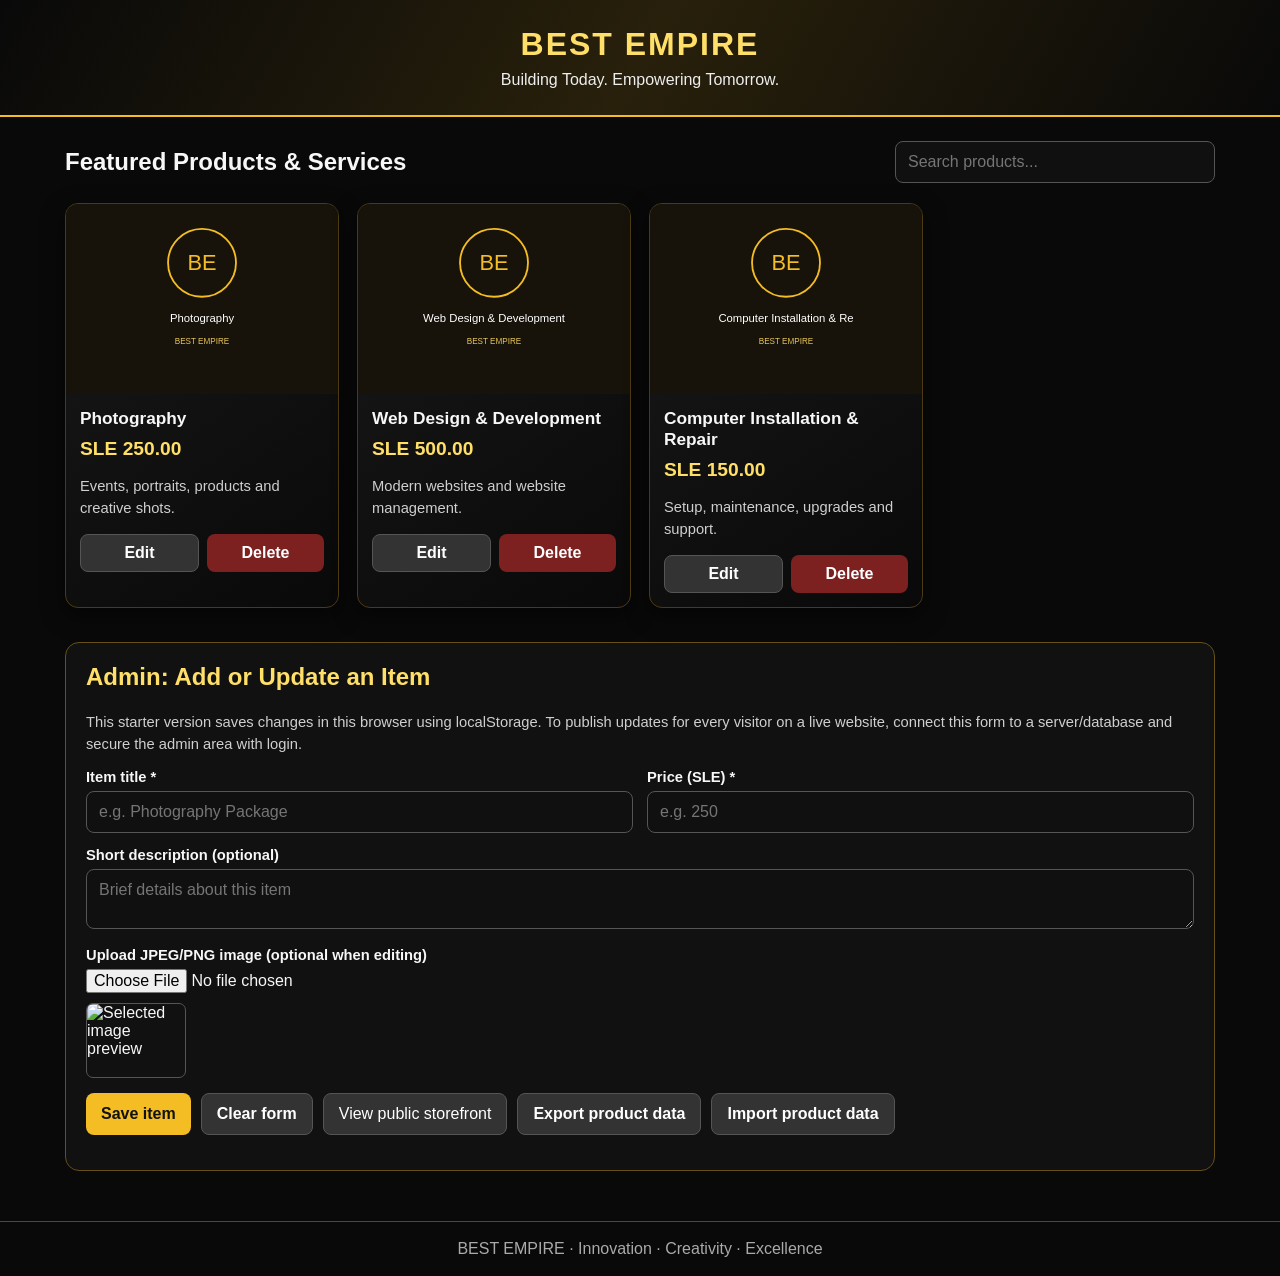
<file: admin.html>
<!DOCTYPE html>
<html lang="en">
<head>
<meta charset="UTF-8">
<meta name="viewport" content="width=device-width, initial-scale=1.0">
<title>BEST EMPIRE | Product Marketing</title>
<style>
  :root { --gold:#f4bd24; --gold2:#ffdf68; --ink:#080808; --panel:#151515; --muted:#bdbdbd; }
  * { box-sizing:border-box; }
  body { margin:0; font-family:Arial,Helvetica,sans-serif; background:#090909; color:#f7f7f7; }
  header { padding:26px 18px; text-align:center; border-bottom:2px solid var(--gold); background:linear-gradient(120deg,#090909,#28200b,#090909); }
  header h1 { margin:0; color:var(--gold2); letter-spacing:2px; }
  header p { margin:8px 0 0; color:#eee; }
  .wrap { width:min(1150px,94%); margin:24px auto 50px; }
  .toolbar { display:flex; flex-wrap:wrap; gap:12px; align-items:center; justify-content:space-between; margin-bottom:20px; }
  .toolbar h2 { margin:0; }
  input, textarea, button { font:inherit; }
  input[type="search"], input[type="text"], input[type="number"], textarea {
    width:100%; padding:11px 12px; border:1px solid #555; border-radius:8px; background:#101010; color:white;
  }
  .search { max-width:320px; }
  button { border:0; border-radius:8px; padding:11px 15px; cursor:pointer; font-weight:700; }
  .primary { background:var(--gold); color:#111; }
  .secondary { background:#333; color:#fff; border:1px solid #555; }
  .danger { background:#7d2020; color:white; }
  .grid { display:grid; grid-template-columns:repeat(auto-fill,minmax(220px,1fr)); gap:18px; }
  .product { overflow:hidden; border:1px solid #4c3b12; border-radius:13px; background:linear-gradient(145deg,#191919,#090909); box-shadow:0 8px 22px #0008; }
  .product img { display:block; width:100%; height:190px; object-fit:cover; background:#222; }
  .product-body { padding:14px; }
  .product h3 { margin:0 0 9px; font-size:1.08rem; }
  .price { color:var(--gold2); font-weight:800; font-size:1.2rem; margin:0 0 12px; }
  .card-actions { display:flex; gap:8px; }
  .card-actions button { flex:1; padding:9px 8px; }
  .empty { padding:30px; border:1px dashed #555; border-radius:12px; color:var(--muted); text-align:center; grid-column:1/-1; }
  .admin { margin-top:34px; border:1px solid #665018; border-radius:14px; padding:20px; background:#111; }
  .admin h2 { margin-top:0; color:var(--gold2); }
  .notice { color:#cfcfcf; line-height:1.5; font-size:.92rem; }
  .form-grid { display:grid; grid-template-columns:repeat(2,minmax(0,1fr)); gap:14px; }
  .field label { display:block; margin:0 0 6px; font-weight:700; font-size:.92rem; }
  .field.full { grid-column:1/-1; }
  .form-actions { display:flex; flex-wrap:wrap; gap:10px; margin-top:15px; }
  .preview { display:flex; align-items:center; gap:12px; margin-top:10px; }
  .preview img { width:100px; height:75px; object-fit:cover; border-radius:7px; border:1px solid #555; }
  footer { text-align:center; border-top:1px solid #5c4714; padding:18px; color:#aaa; }
  @media(max-width:600px) { .form-grid { grid-template-columns:1fr; } .field.full { grid-column:auto; } .toolbar { align-items:stretch; } .search { max-width:none; } }
</style>
</head>
<body>
<header>
  <h1>BEST EMPIRE</h1>
  <p>Building Today. Empowering Tomorrow.</p>
</header>

<main class="wrap">
  <div class="toolbar">
    <h2>Featured Products & Services</h2>
    <input class="search" id="searchBox" type="search" placeholder="Search products..." aria-label="Search products">
  </div>
  <section id="productGrid" class="grid" aria-live="polite"></section>

  <section class="admin" id="adminPanel">
    <h2>Admin: Add or Update an Item</h2>
    <p class="notice">This starter version saves changes in this browser using localStorage. To publish updates for every visitor on a live website, connect this form to a server/database and secure the admin area with login.</p>
    <form id="productForm">
      <input type="hidden" id="editId">
      <div class="form-grid">
        <div class="field">
          <label for="title">Item title *</label>
          <input id="title" type="text" maxlength="100" required placeholder="e.g. Photography Package">
        </div>
        <div class="field">
          <label for="price">Price (SLE) *</label>
          <input id="price" type="number" min="0" step="0.01" required placeholder="e.g. 250">
        </div>
        <div class="field full">
          <label for="description">Short description (optional)</label>
          <textarea id="description" rows="2" maxlength="240" placeholder="Brief details about this item"></textarea>
        </div>
        <div class="field full">
          <label for="imageFile">Upload JPEG/PNG image (optional when editing)</label>
          <input id="imageFile" type="file" accept="image/jpeg,image/png,image/webp">
          <div class="preview" id="imagePreviewWrap" hidden>
            <img id="imagePreview" alt="Selected image preview">
            <span id="imageFileName" class="notice"></span>
          </div>
        </div>
      </div>
      <div class="form-actions">
        <button class="primary" type="submit" id="saveButton">Save item</button>
        <button class="secondary" type="button" id="resetButton">Clear form</button>
        <a class="secondary" href="storefront.html" target="_blank" rel="noopener" style="display:inline-flex;align-items:center;text-decoration:none;padding:11px 15px;border-radius:8px;">View public storefront</a>
        <button class="secondary" type="button" id="exportButton">Export product data</button>
        <button class="secondary" type="button" id="importButton">Import product data</button>
        <input id="importFile" type="file" accept="application/json" hidden>
      </div>
      <p id="formMessage" class="notice" role="status"></p>
    </form>
  </section>
</main>
<footer>BEST EMPIRE · Innovation · Creativity · Excellence</footer>

<script>
(() => {
  const STORAGE_KEY = "bestEmpireProducts_v1";
  const $ = (id) => document.getElementById(id);
  const grid = $("productGrid");
  let selectedImageData = "";
  let products = loadProducts();

  function starterProducts() {
    return [
      { id: makeId(), title: "Photography", price: 250, description: "Events, portraits, products and creative shots.", image: "", imageName: "" },
      { id: makeId(), title: "Web Design & Development", price: 500, description: "Modern websites and website management.", image: "", imageName: "" },
      { id: makeId(), title: "Computer Installation & Repair", price: 150, description: "Setup, maintenance, upgrades and support.", image: "", imageName: "" }
    ];
  }
  function makeId() { return Date.now().toString(36) + Math.random().toString(36).slice(2, 8); }
  function loadProducts() {
    try {
      const saved = localStorage.getItem(STORAGE_KEY);
      return saved ? JSON.parse(saved) : starterProducts();
    } catch (e) { return starterProducts(); }
  }
  function persist() {
    try {
      localStorage.setItem(STORAGE_KEY, JSON.stringify(products));
      return true;
    } catch (e) {
      $("formMessage").textContent = "Could not save. The image may be too large for browser storage; use a smaller image or connect a server.";
      return false;
    }
  }
  function safeText(value) { return String(value ?? "").replace(/[&<>"']/g, ch => ({ "&":"&amp;", "<":"&lt;", ">":"&gt;", '"':"&quot;", "'":"&#39;" }[ch])); }
  function money(value) {
    return new Intl.NumberFormat("en-SL", { style:"currency", currency:"SLE", maximumFractionDigits:2 }).format(Number(value) || 0);
  }
  function placeholder(title) {
    const svg = `<svg xmlns="http://www.w3.org/2000/svg" width="640" height="420"><rect width="100%" height="100%" fill="#17130a"/><circle cx="320" cy="130" r="75" fill="none" stroke="#f4bd24" stroke-width="4"/><text x="320" y="145" font-size="48" text-anchor="middle" fill="#f4bd24" font-family="Arial">BE</text><text x="320" y="260" font-size="25" text-anchor="middle" fill="#fff" font-family="Arial">${safeText(title).slice(0,30)}</text><text x="320" y="310" font-size="18" text-anchor="middle" fill="#e8c65b" font-family="Arial">BEST EMPIRE</text></svg>`;
    return "data:image/svg+xml;charset=UTF-8," + encodeURIComponent(svg);
  }
  function render() {
    const q = $("searchBox").value.trim().toLowerCase();
    const filtered = products.filter(p => `${p.title} ${p.description || ""}`.toLowerCase().includes(q));
    grid.innerHTML = "";
    if (!filtered.length) {
      grid.innerHTML = `<div class="empty">No items found. Add a new item in the admin panel.</div>`;
      return;
    }
    filtered.forEach(p => {
      const card = document.createElement("article");
      card.className = "product";
      const img = document.createElement("img");
      img.src = p.image || placeholder(p.title);
      img.alt = p.title;
      img.loading = "lazy";
      const body = document.createElement("div");
      body.className = "product-body";
      body.innerHTML = `<h3>${safeText(p.title)}</h3><p class="price">${money(p.price)}</p><p class="notice">${safeText(p.description || "")}</p><div class="card-actions"><button class="secondary" data-edit="${safeText(p.id)}">Edit</button><button class="danger" data-delete="${safeText(p.id)}">Delete</button></div>`;
      card.append(img, body);
      grid.append(card);
    });
  }
  function clearForm() {
    $("productForm").reset();
    $("editId").value = "";
    selectedImageData = "";
    $("imagePreviewWrap").hidden = true;
    $("saveButton").textContent = "Save item";
    $("formMessage").textContent = "";
  }
  function editProduct(id) {
    const p = products.find(item => item.id === id);
    if (!p) return;
    $("editId").value = p.id;
    $("title").value = p.title;
    $("price").value = p.price;
    $("description").value = p.description || "";
    selectedImageData = p.image || "";
    $("saveButton").textContent = "Update item";
    if (selectedImageData) {
      $("imagePreview").src = selectedImageData;
      $("imageFileName").textContent = p.imageName || "Current image";
      $("imagePreviewWrap").hidden = false;
    } else {
      $("imagePreviewWrap").hidden = true;
    }
    $("adminPanel").scrollIntoView({ behavior:"smooth", block:"start" });
  }

  $("productForm").addEventListener("submit", async (event) => {
    event.preventDefault();
    const id = $("editId").value;
    const existing = products.find(p => p.id === id);
    const file = $("imageFile").files[0];
    if (file) {
      if (!file.type.startsWith("image/")) {
        $("formMessage").textContent = "Please choose an image file.";
        return;
      }
      if (file.size > 2 * 1024 * 1024) {
        $("formMessage").textContent = "Please use an image under 2 MB for this browser-only demo.";
        return;
      }
      selectedImageData = await new Promise((resolve, reject) => {
        const reader = new FileReader();
        reader.onload = () => resolve(reader.result);
        reader.onerror = reject;
        reader.readAsDataURL(file);
      });
    }
    const item = {
      id: id || makeId(),
      title: $("title").value.trim(),
      price: Number($("price").value),
      description: $("description").value.trim(),
      image: selectedImageData || (existing ? existing.image : ""),
      imageName: file ? file.name : (existing ? existing.imageName : "")
    };
    if (!item.title || !Number.isFinite(item.price) || item.price < 0) return;
    if (existing) products = products.map(p => p.id === id ? item : p);
    else products.unshift(item);
    if (persist()) {
      render();
      clearForm();
      $("formMessage").textContent = "Item saved in this browser.";
    }
  });

  grid.addEventListener("click", (event) => {
    const editButton = event.target.closest("[data-edit]");
    const deleteButton = event.target.closest("[data-delete]");
    if (editButton) editProduct(editButton.dataset.edit);
    if (deleteButton) {
      const p = products.find(item => item.id === deleteButton.dataset.delete);
      if (p && confirm(`Delete "${p.title}"?`)) {
        products = products.filter(item => item.id !== p.id);
        persist();
        render();
      }
    }
  });
  $("searchBox").addEventListener("input", render);
  $("resetButton").addEventListener("click", clearForm);
  $("imageFile").addEventListener("change", () => {
    const file = $("imageFile").files[0];
    if (!file) return;
    if (file.size > 2 * 1024 * 1024) {
      $("formMessage").textContent = "Image is over 2 MB. Choose a smaller image.";
      $("imageFile").value = "";
      return;
    }
    const reader = new FileReader();
    reader.onload = () => {
      $("imagePreview").src = reader.result;
      $("imageFileName").textContent = file.name;
      $("imagePreviewWrap").hidden = false;
    };
    reader.readAsDataURL(file);
  });
  $("exportButton").addEventListener("click", () => {
    const blob = new Blob([JSON.stringify(products, null, 2)], { type:"application/json" });
    const url = URL.createObjectURL(blob);
    const a = document.createElement("a");
    a.href = url; a.download = "best-empire-products.json"; a.click();
    URL.revokeObjectURL(url);
  });
  $("importButton").addEventListener("click", () => $("importFile").click());
  $("importFile").addEventListener("change", async () => {
    const file = $("importFile").files[0];
    if (!file) return;
    try {
      const imported = JSON.parse(await file.text());
      if (!Array.isArray(imported) || !imported.every(p => p.title && Number.isFinite(Number(p.price)))) throw new Error("Invalid format");
      products = imported.map(p => ({ id:p.id || makeId(), title:String(p.title), price:Number(p.price), description:String(p.description || ""), image:String(p.image || ""), imageName:String(p.imageName || "") }));
      if (persist()) { render(); $("formMessage").textContent = "Product data imported."; }
    } catch { $("formMessage").textContent = "Import failed. Choose a valid product JSON file exported from this page."; }
    $("importFile").value = "";
  });

  persist();
  render();
})();
</script>
</body>
</html>
</file>
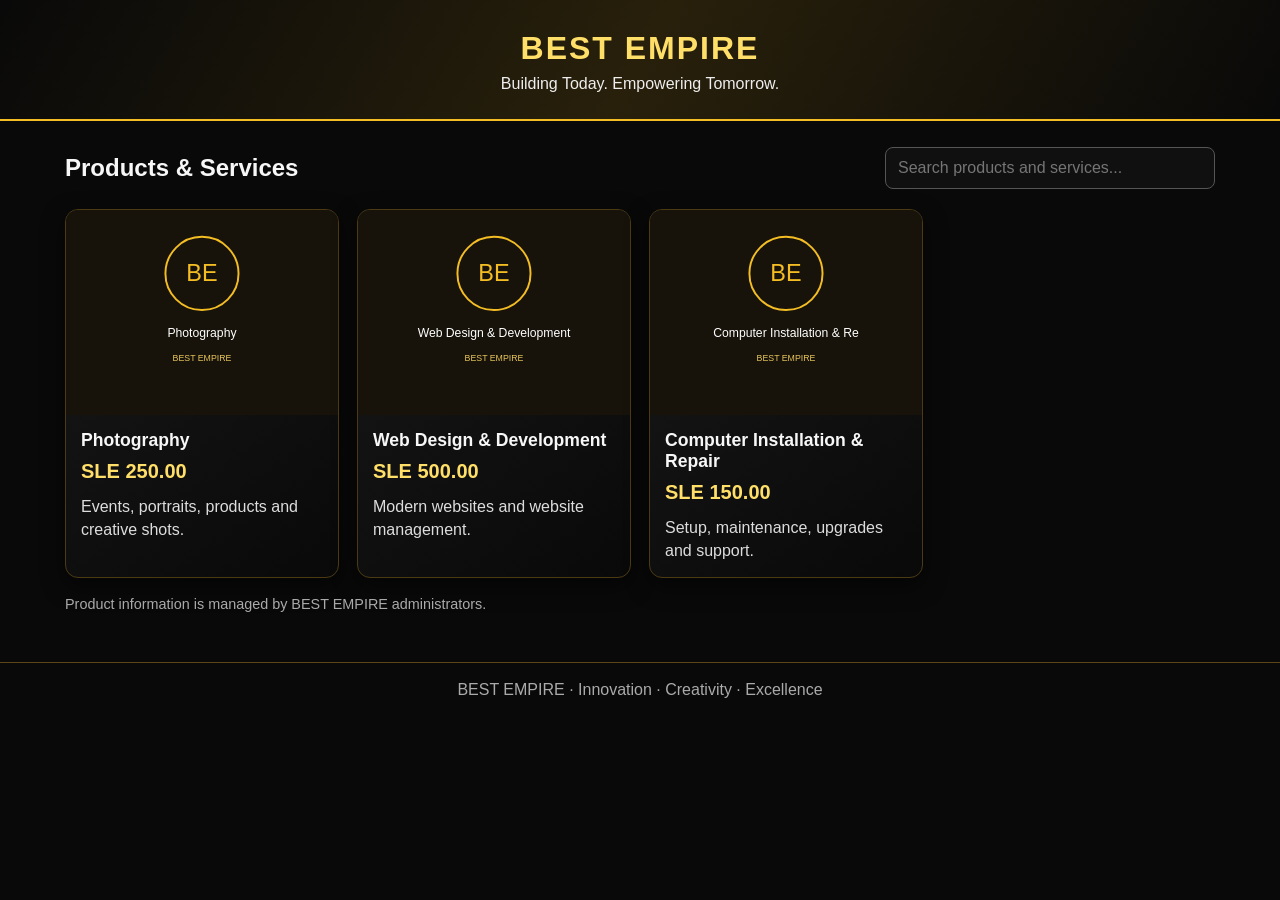
<file: storefront.html>
<!DOCTYPE html>
<html lang="en">
<head>
<meta charset="UTF-8">
<meta name="viewport" content="width=device-width, initial-scale=1.0">
<title>BEST EMPIRE | Products & Services</title>
<style>
  :root { --gold:#f4bd24; --gold2:#ffdf68; --ink:#080808; --muted:#c7c7c7; }
  * { box-sizing:border-box; }
  body { margin:0; font-family:Arial,Helvetica,sans-serif; background:#090909; color:#f7f7f7; }
  header { padding:30px 18px 26px; text-align:center; border-bottom:2px solid var(--gold); background:linear-gradient(120deg,#090909,#28200b,#090909); }
  header h1 { margin:0; color:var(--gold2); letter-spacing:2px; }
  header p { margin:8px 0 0; color:#eee; }
  .wrap { width:min(1150px,94%); margin:26px auto 50px; }
  .toolbar { display:flex; flex-wrap:wrap; gap:14px; align-items:center; justify-content:space-between; margin-bottom:20px; }
  .toolbar h2 { margin:0; }
  input { font:inherit; width:100%; max-width:330px; padding:11px 12px; border:1px solid #555; border-radius:8px; background:#101010; color:white; }
  .grid { display:grid; grid-template-columns:repeat(auto-fill,minmax(220px,1fr)); gap:18px; }
  .product { overflow:hidden; border:1px solid #4c3b12; border-radius:13px; background:linear-gradient(145deg,#191919,#090909); box-shadow:0 8px 22px #0008; }
  .product img { display:block; width:100%; height:205px; object-fit:cover; background:#222; }
  .product-body { padding:15px; }
  .product h3 { margin:0 0 9px; font-size:1.1rem; }
  .price { color:var(--gold2); font-weight:800; font-size:1.25rem; margin:0 0 12px; }
  .description { color:#ddd; line-height:1.45; margin:0; }
  .empty { padding:34px; border:1px dashed #665018; border-radius:12px; color:var(--muted); text-align:center; grid-column:1/-1; }
  .info { color:#aaa; font-size:.9rem; margin-top:18px; }
  footer { text-align:center; border-top:1px solid #5c4714; padding:18px; color:#aaa; }
  @media(max-width:600px) { .toolbar { align-items:stretch; } input { max-width:none; } }
</style>
</head>
<body>
<header>
  <h1>BEST EMPIRE</h1>
  <p>Building Today. Empowering Tomorrow.</p>
</header>
<main class="wrap">
  <div class="toolbar">
    <h2>Products & Services</h2>
    <input id="searchBox" type="search" placeholder="Search products and services..." aria-label="Search products and services">
  </div>
  <section id="productGrid" class="grid" aria-live="polite"></section>
  <p class="info">Product information is managed by BEST EMPIRE administrators.</p>
</main>
<footer>BEST EMPIRE · Innovation · Creativity · Excellence</footer>
<script>
(() => {
  const STORAGE_KEY = "bestEmpireProducts_v1";
  const grid = document.getElementById("productGrid");
  const searchBox = document.getElementById("searchBox");
  let products = [];

  function safeText(value) {
    return String(value ?? "").replace(/[&<>"']/g, ch => ({
      "&":"&amp;", "<":"&lt;", ">":"&gt;", '"':"&quot;", "'":"&#39;"
    }[ch]));
  }
  function money(value) {
    return new Intl.NumberFormat("en-SL", {
      style:"currency", currency:"SLE", maximumFractionDigits:2
    }).format(Number(value) || 0);
  }
  function placeholder(title) {
    const svg = `<svg xmlns="http://www.w3.org/2000/svg" width="640" height="420"><rect width="100%" height="100%" fill="#17130a"/><circle cx="320" cy="130" r="75" fill="none" stroke="#f4bd24" stroke-width="4"/><text x="320" y="145" font-size="48" text-anchor="middle" fill="#f4bd24" font-family="Arial">BE</text><text x="320" y="260" font-size="25" text-anchor="middle" fill="#fff" font-family="Arial">${safeText(title).slice(0,30)}</text><text x="320" y="310" font-size="18" text-anchor="middle" fill="#e8c65b" font-family="Arial">BEST EMPIRE</text></svg>`;
    return "data:image/svg+xml;charset=UTF-8," + encodeURIComponent(svg);
  }
  function render() {
    const q = searchBox.value.trim().toLowerCase();
    const filtered = products.filter(p =>
      `${p.title} ${p.description || ""}`.toLowerCase().includes(q)
    );
    grid.innerHTML = "";
    if (!filtered.length) {
      grid.innerHTML = `<div class="empty">No products or services have been published yet.</div>`;
      return;
    }
    filtered.forEach(p => {
      const card = document.createElement("article");
      card.className = "product";
      const img = document.createElement("img");
      img.src = p.image || placeholder(p.title);
      img.alt = p.title;
      img.loading = "lazy";
      const body = document.createElement("div");
      body.className = "product-body";
      body.innerHTML = `<h3>${safeText(p.title)}</h3><p class="price">${money(p.price)}</p><p class="description">${safeText(p.description || "")}</p>`;
      card.append(img, body);
      grid.append(card);
    });
  }
  function load() {
    try {
      const data = localStorage.getItem(STORAGE_KEY);
      products = data ? JSON.parse(data) : [];
      if (!Array.isArray(products)) products = [];
    } catch (e) {
      products = [];
    }
    render();
  }
  searchBox.addEventListener("input", render);
  // Refresh automatically when the admin page saves changes in another tab
  // on the same website origin.
  window.addEventListener("storage", event => {
    if (event.key === STORAGE_KEY || event.key === null) load();
  });
  load();
})();
</script>
</body>
</html>
</file>
